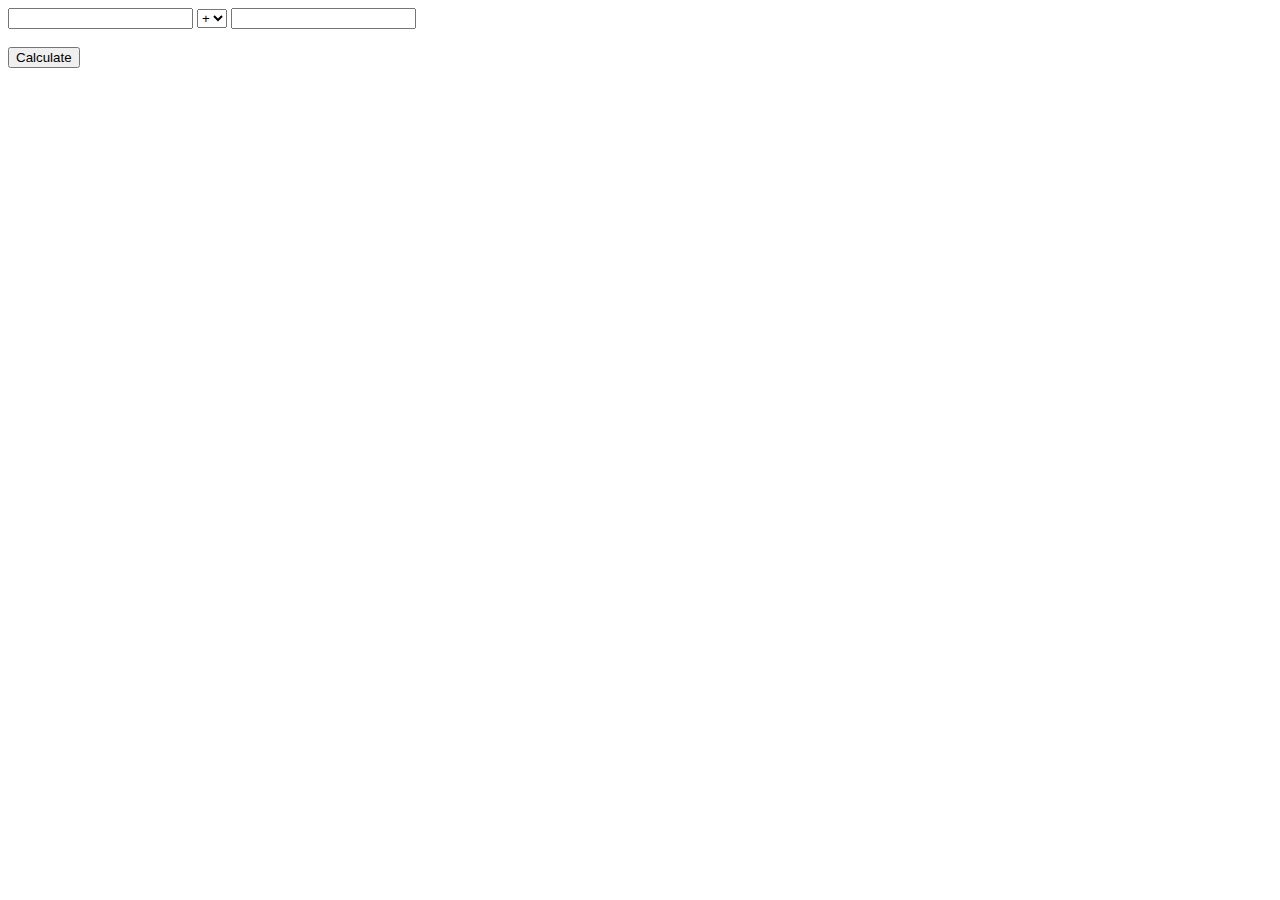
<file: WebCalculator/src/main/webapp/index.html>
<!DOCTYPE html>
<html lang="en">
<head>
    <meta charset="UTF-8">
    <title>WebCalculator</title>
</head>
<body>
<form action="http://localhost:8080/calculate" method="post">
    <input type="number" name="firstParam">
    <select name="calculation">
        <option value="+">+</option>
        <option value="-">-</option>
    </select>
    <input type="number" name="secondParam">
    <br><br>
    <input type="submit" value="Calculate">
</form>
</body>
</html>
</file>
